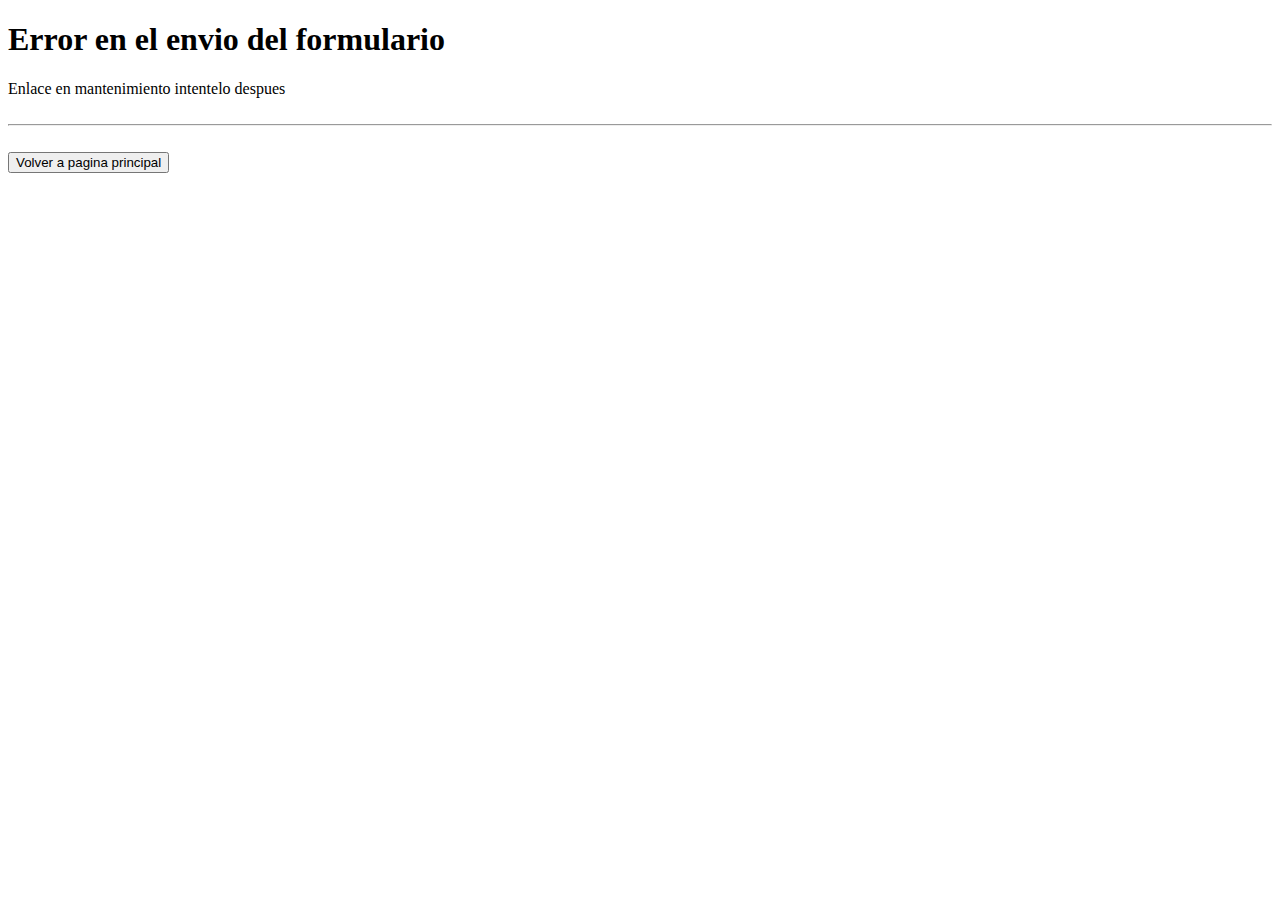
<file: Registrado.html>
<!DOCTYPE html>

<html>
    <head>
        <title>Estas Registrado</title>
        <meta charset="UTF-8">
        <meta name="viewport" content="width=device-width, initial-scale=1.0">
        <link rel="icon" href="https://farm5.staticflickr.com/4440/36555281132_63fcf2cf88_m.jpg">
    </head>
    <body>
        <h1>Error en el envio del formulario</h1>
        <div>Enlace en mantenimiento intentelo despues</div>
        
        
        <br>
        <hr>
        <br>
        <form action="index.html">
        <input type="submit" value="Volver a pagina principal" name="Vuelve a pagina principal"  />
        </form>    
    </body>
</html>
</file>
